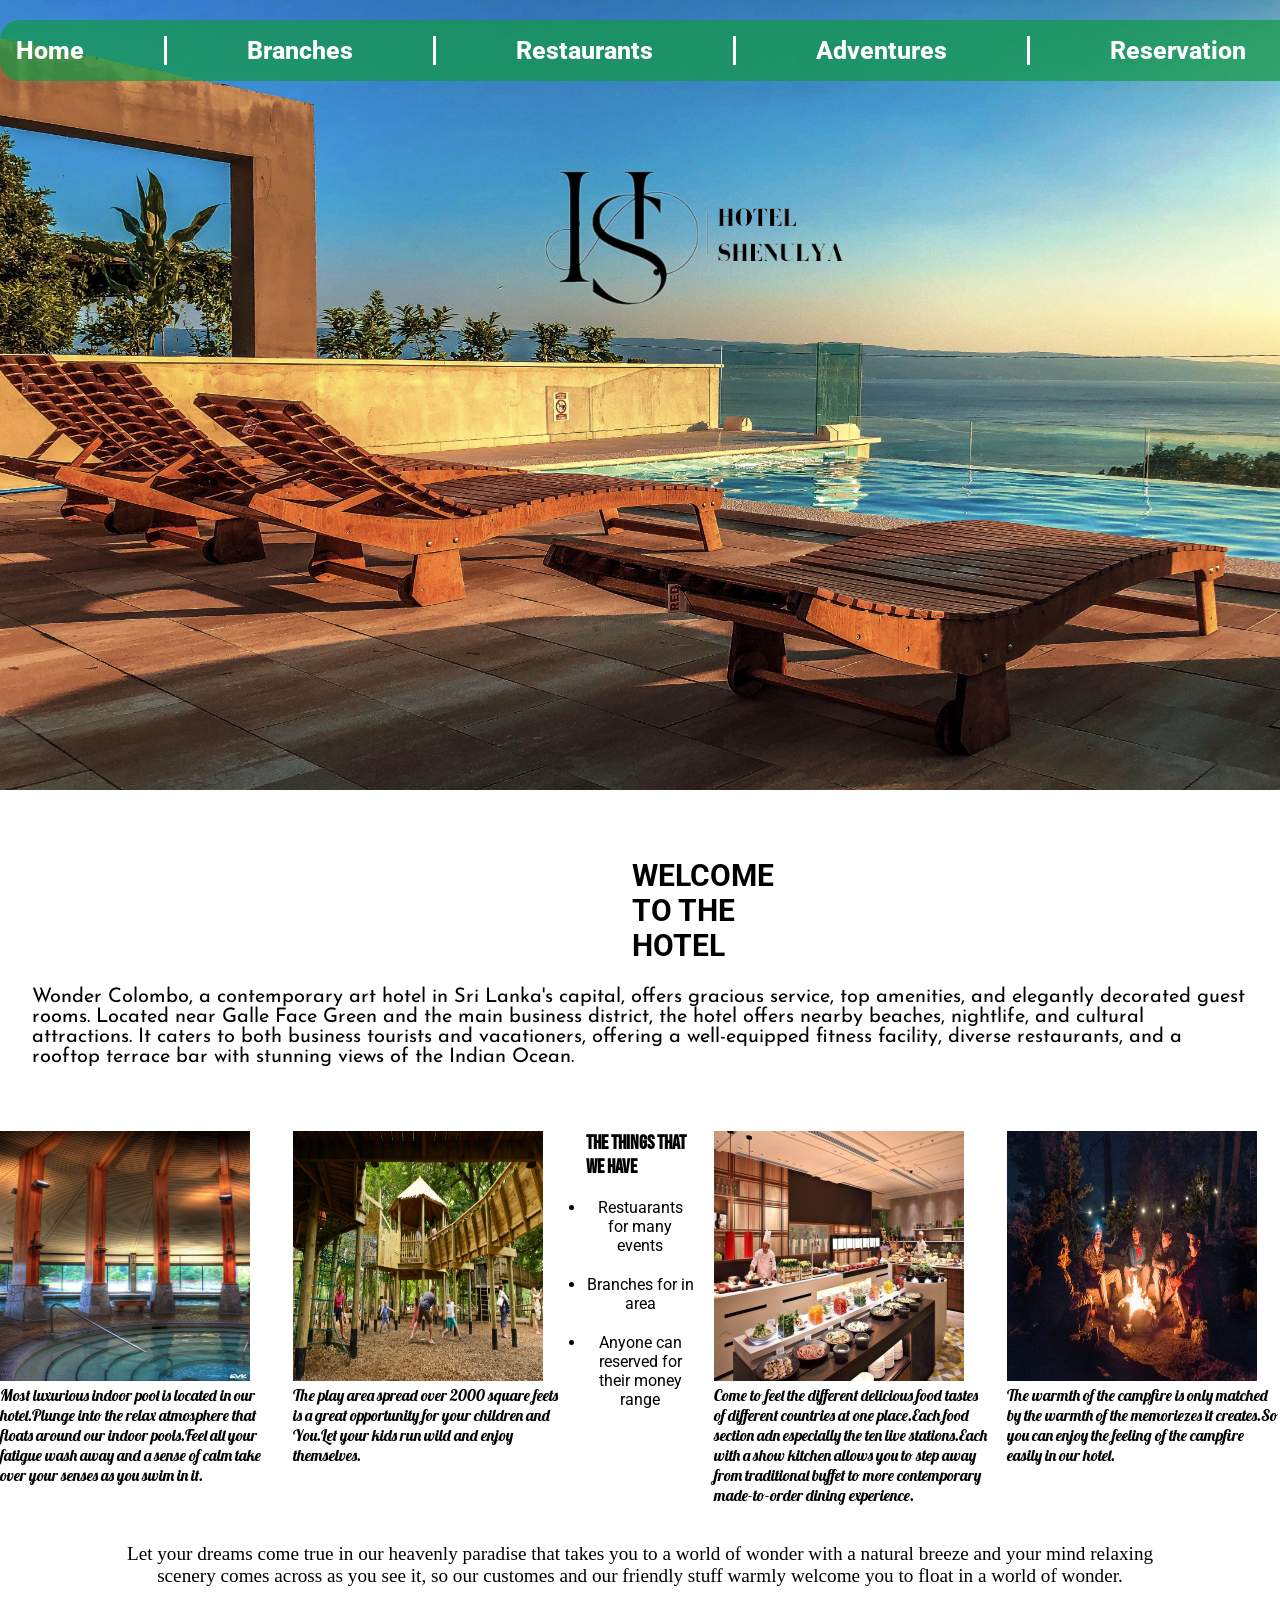
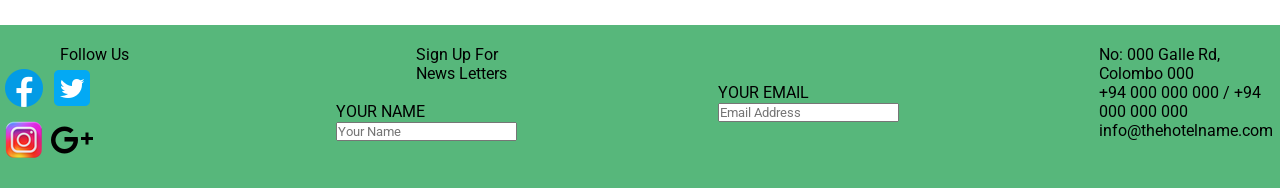
<file: index.html>
<!DOCTYPE html>

<html lang="en">

<head>

    <meta charset="UTF-8">

    <meta name="viewport" content="width=device-width, user- scalable=no, initial-scale=1.0, maximum-scale=1.0, minimum-scale=1.0">

    <title>Home</title>

    <link rel="stylesheet" href="./home.css">

</head>

<body>

    <!-- Hotel logo -->
    <header>
        <img src="./home page.jpg" alt="homepage">

        <p><a href="index.html"><img src="./logo.png" class="logo" alt="logo" ></a></p>
  
         <!-- Navigation -->
        <nav>
            <ul class="ul">
                <li><a href="./index.html">Home </a></li>
                <li><a href="./branches.html">Branches </a></li>
                <li><a href="./Restaurant.html">Restaurants </a></li>
                <li><a href="./Adventures.html">Adventures </a></li>
                <li><a href="./Reservation.html">Reservation </a></li>
            </ul>
        </nav>
    </header>
    <!-- Welcome -->

<section class="About">
        <h1 class="Welcome">WELCOME TO THE HOTEL</h1><br>
    <!-- About -->

        <p>Wonder Colombo, a contemporary art hotel in Sri Lanka's capital, offers gracious service, top amenities, and elegantly decorated guest rooms. Located near Galle Face Green and the main business district, the hotel offers nearby beaches, nightlife, and cultural attractions. It caters to both business tourists and vacationers, offering a well-equipped fitness facility, diverse restaurants, and a rooftop terrace bar with stunning views of the Indian Ocean.</p>
</section>
 <!-- Images and description -->
 
<section class="About1">
    <div class="images">
        <div>
            <img src="indoor-pool.jpg" alt="indoor-pool"><p>Most luxurious indoor pool is located in our hotel.Plunge into the relax atmosphere that floats around our indoor pools.Feel all your fatigue wash away and a sense of calm take over your senses as you swim in it.</p>
        </div>
        <div>
            <img src="play area.jpg" alt="indoor-pool"><p>The play area spread over 2000 square feets is a great opportunity for your children and You.Let your kids run wild and enjoy themselves.</p>
        </div>
        <div class="description">
            <h2>The things that We have</h2><br>
                <ul class="ul1" >

                     <li>Restuarants for many events</li>

                     <li>Branches for in area</li>

                     <li>Anyone can reserved for their money range</li>

                </ul>
        </div>
        <div>
            <img src="buffet2.jpg" alt="buffet2"><p>Come to feel the different delicious food tastes of different countries at one place.Each food section adn especially the ten live stations.Each with a show kitchen allows you to step away from traditional buffet to more contemporary made-to-order dining experience.</p>
        </div>
        <div>
            <img src="Campfire.jpg" alt="campfire"><p>The warmth of the campfire is only matched by the warmth of the memoriezes it creates.So you can enjoy the feeling of the campfire easily in our hotel.</p>
        </div>
    </div>
         

</section>
<br><br>
<section>
    <p class="last">
        Let your dreams come true in our heavenly paradise that takes you to a world of wonder with a natural breeze and your mind relaxing scenery comes across as you see it, so our customes and our friendly stuff warmly welcome you to float in a world of wonder. 
    </p>

</section><br><br>

    <!-- Footer-->
    <footer>
        
        <div>
            <p class="follow">Follow Us</p>
            <section class="soclogo">
                <img src="fb.png" alt="fb"><img src="twit.png" alt="twitter"><img src="insta1.png" alt="instagram"><img src="gplus1.png" alt="gplus" >
            </section>
        </div>  
        <div>
            <p class="signup">Sign Up For News Letters</p><br>
            <p>YOUR NAME</p>
            <input placeholder="Your Name">
        </div>
        <div><br><br>
            <p>YOUR EMAIL</p>
            <input placeholder="Email Address">
        </div>
        <div>
            <p> No: 000 Galle Rd, Colombo 000<br>
                +94 000 000 000 / +94 000 000 000<br>
                info@thehotelname.com
            </p>    
        </div>

    </footer>

</body>

</html>
</file>
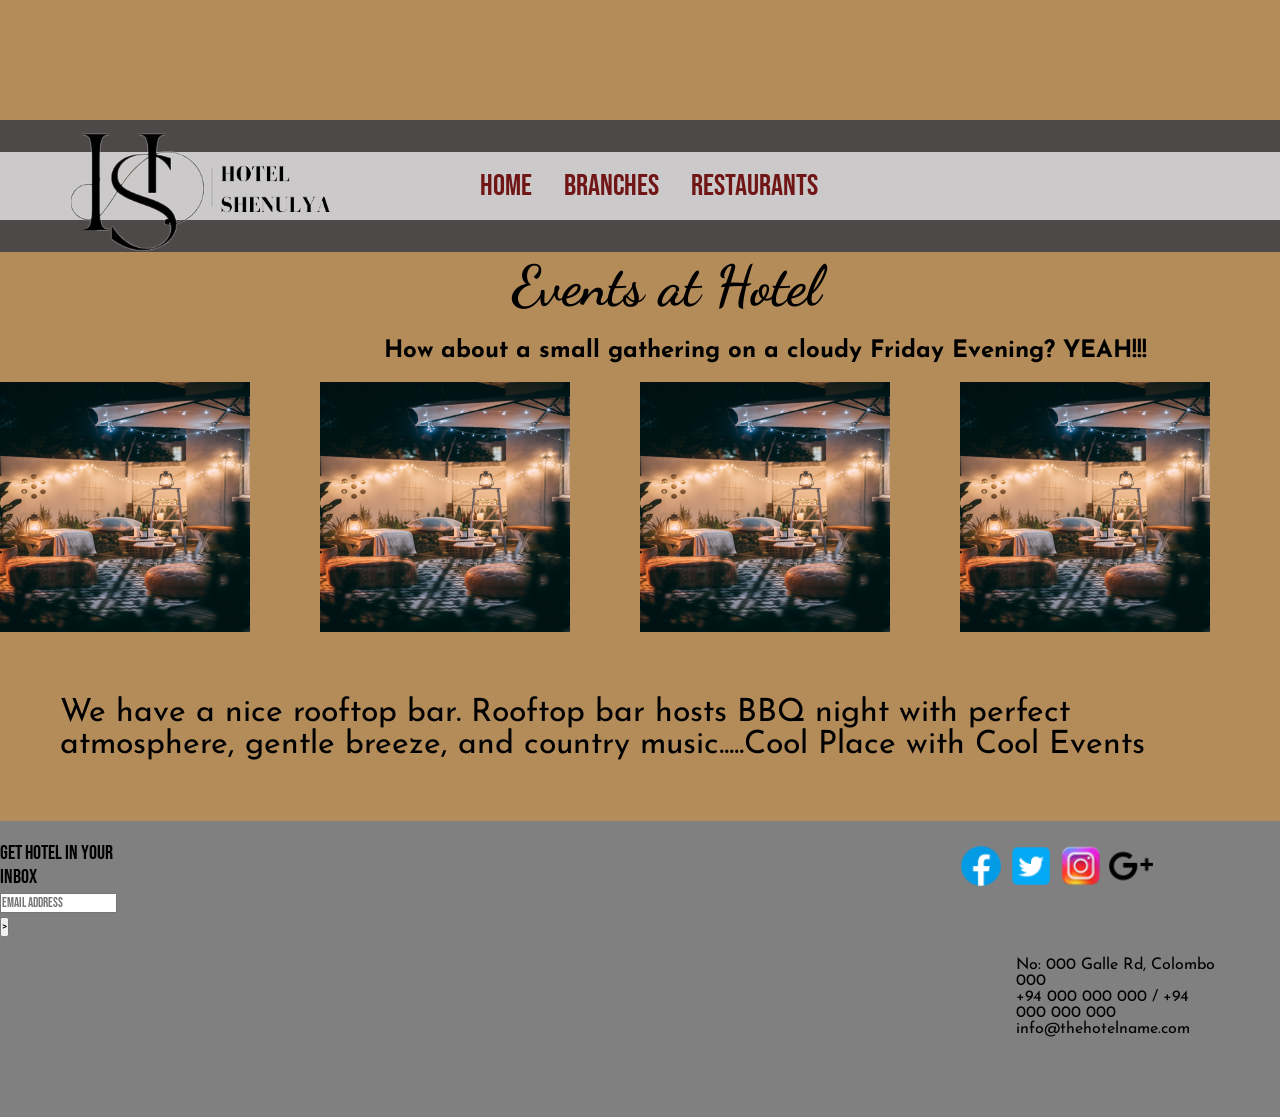
<file: event1.html>
<!DOCTYPE html>
<html lang="en">
<head>
    <meta charset="UTF-8">
    <meta name="viewport" content="width=device-width, user- scalable=no, initial-scale=1.0, maximum-scale=1.0, minimum-scale=1.0">
    <title>Event 1</title>
    <link rel="stylesheet" href="event1.css">
    <!-- Hotelname -->
    <p><a href="index.html"><img src="./logo.png" class="logo" alt="logo" ></a></p>
</head>

<body>
    <!-- Navigation -->
<section class="navigation">
    <nav class="nav1">
        <ul>
            <li><a href="./index.html">Home </a></li>
            <li><a href="./branches.html">Branches </a></li>
            <li><a href="./Restaurant.html">Restaurants </a></li>
        </ul>
    </nav>
    <nav class="nav2">
        <ul>
            <li><a href="./Adventures.html">Adventures </a></li>
            <li><a href="./Reservation.html">Reservation </a></li>
        </ul>
    </nav>
</section>
    <!-- Description -->
    <h3 class="Topic">Events at Hotel</h3><br>
    <h3 class="des">How about a small gathering on a cloudy Friday Evening? YEAH!!!</h3><br>
    <!-- Images -->
    <section class="image">
        <div>
            <img src="pexels-taryn-elliott-4112236.jpg" width="250px" height="250px" alt="event1">
        </div>
            
        <div>
            <img src="pexels-taryn-elliott-4112236.jpg" width="250px" height="250px" alt="event2">
        </div>
        <div>
            <img src="pexels-taryn-elliott-4112236.jpg" width="250px" height="250px" alt="event3">
        </div>
        <div>
            <img src="pexels-taryn-elliott-4112236.jpg" width="250px" height="250px" alt="event4">

        </div>    
    </section>
    <!-- Description -->
    <p>We have a nice rooftop bar. Rooftop bar hosts BBQ night with perfect atmosphere, gentle breeze, and country music.....Cool Place with Cool Events

    </p>
    <!-- Footer    -->
    <footer>
        <div>
        Get Hotel in your inbox<br><input type="text" placeholder="Email Address" ><input type="submit" value=">">
        </div>
        <div>
            <img src="fb.png" alt="fb"><img src="twit.png" alt="twitter"><img src="insta1.png" alt="instagram"><img src="gplus1.png" alt="gplus" >
            <P> No: 000 Galle Rd, Colombo 000<br>
                +94 000 000 000 / +94 000 000 000<br>
                info@thehotelname.com</P>
            
        </div>
    </footer>
</body>
</html>
</file>
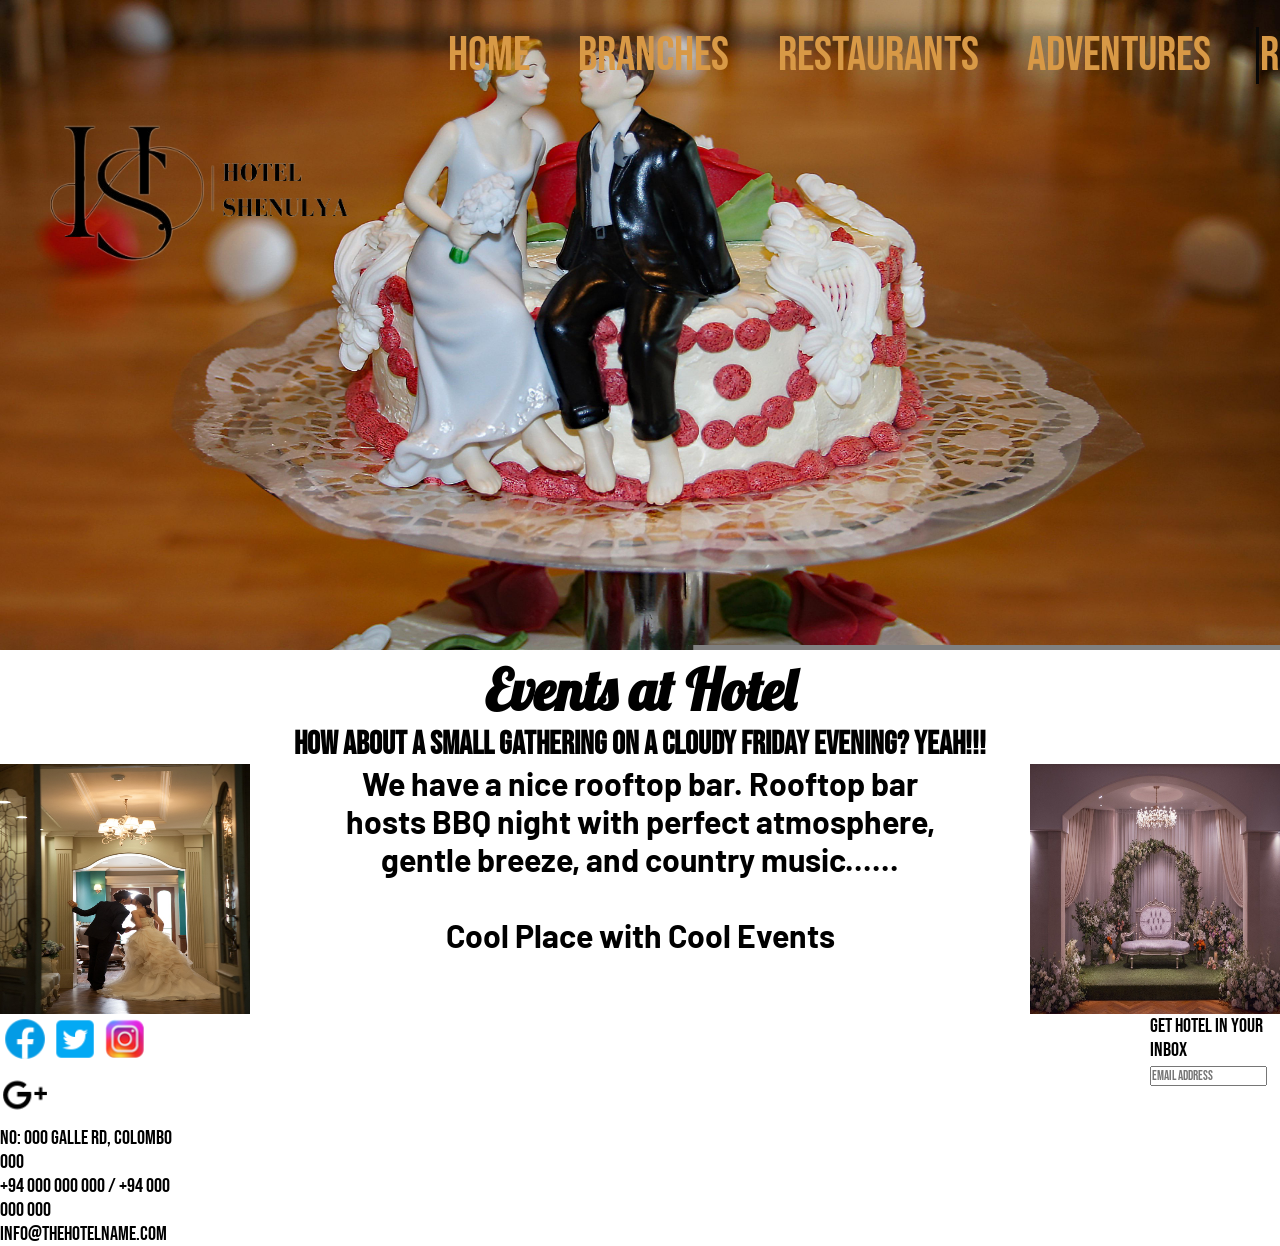
<file: event2.html>
<!DOCTYPE html>
<html lang="en">
<head>
    <meta charset="UTF-8">
    <meta name="viewport" content="width=device-width, user- scalable=no, initial-scale=1.0, maximum-scale=1.0, minimum-scale=1.0">
    <title>event2</title>
    <link rel="stylesheet" href="event2.css">
    
</head>
<body>
    <header>
    <!-- Hotel Name -->
    <img src="cake.jpg" alt="cake">

    <p><a href="index.html"><img src="./logo.png" class="logo" alt="logo" ></a></p>

    <!-- Navigation -->

    <nav>
        <ul>
            <li><a href="./index.html"> Home</a></li>
            <li><a href="./branches.html">Branches</a></li>
            <li><a href="./Restaurant.html">Restaurants</a></li>
            <li><a href="./Adventures.html">Adventures</a></li>
            <li><a href="./Reservation.html">Reservation</a></li>     
        </ul>
    </nav>
    </header>

    <!-- Description -->

    <h2 class="topic">Events at Hotel</h2>
    <h3>How about a small gathering on a cloudy Friday Evening? YEAH!!!</h3>

    <!-- Images -->

    <section class="About">
        <div class="images">
                <img src="couple.jpg" alt="couple">
                
            <div class="description">
                <h2 class="des1">We have a nice rooftop bar. Rooftop bar hosts BBQ night with perfect atmosphere, gentle breeze, and country music......<br><br>Cool Place with Cool Events</h2>
            </div>
                <img src="settyback.jpg" alt="settyback">
                
        </div>
    </section>

    <!-- Footer -->
    <footer>
        <div>
            <img src="fb.png" alt="fb"><img src="twit.png" alt="twitter"><img src="insta1.png" alt="instagram"><img src="gplus1.png" alt="gplus" >
            <p> No: 000 Galle Rd, Colombo 000<br>
                +94 000 000 000 / +94 000 000 000<br>
                info@thehotelname.com
            </p>
        </div>
        <div class="email">
            <p>Get Hotel in your inbox</p>
            <input placeholder="Email Address" >
        </div>
    </footer>
</body>
</html>
</file>
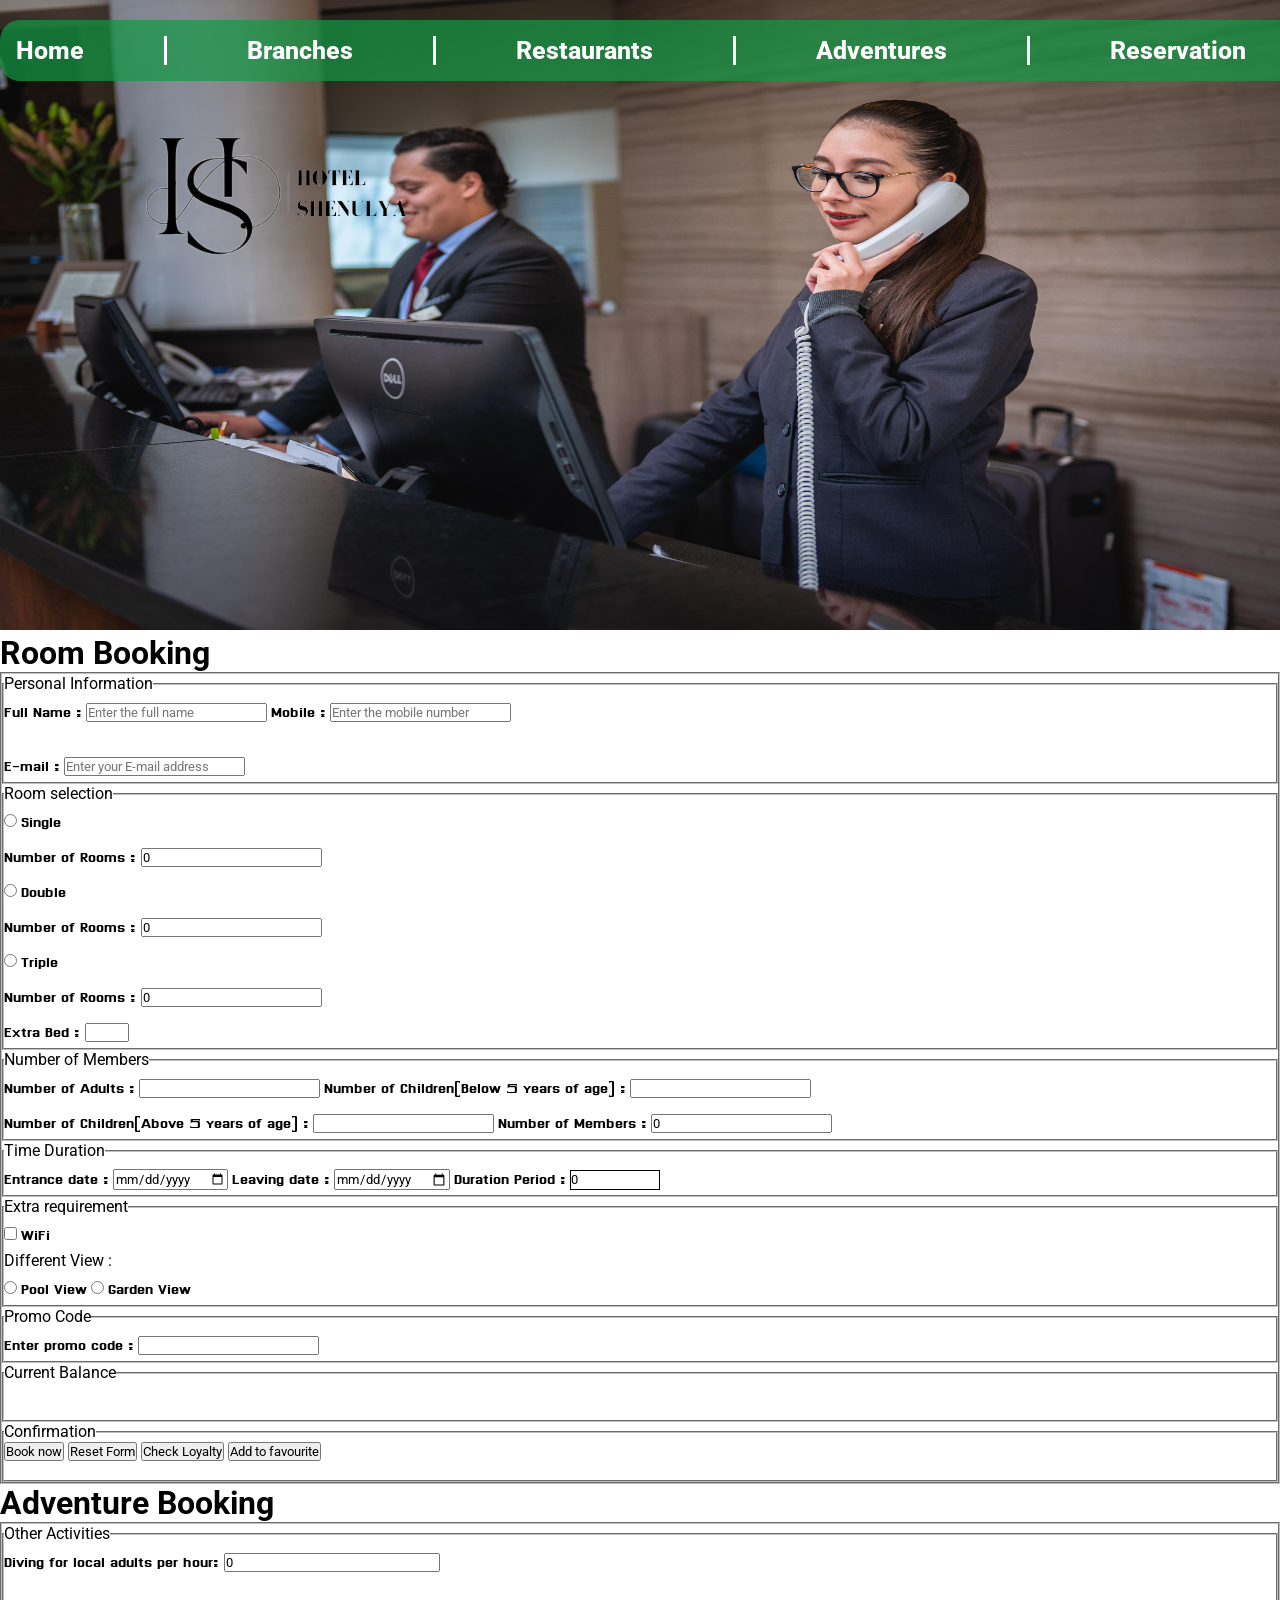
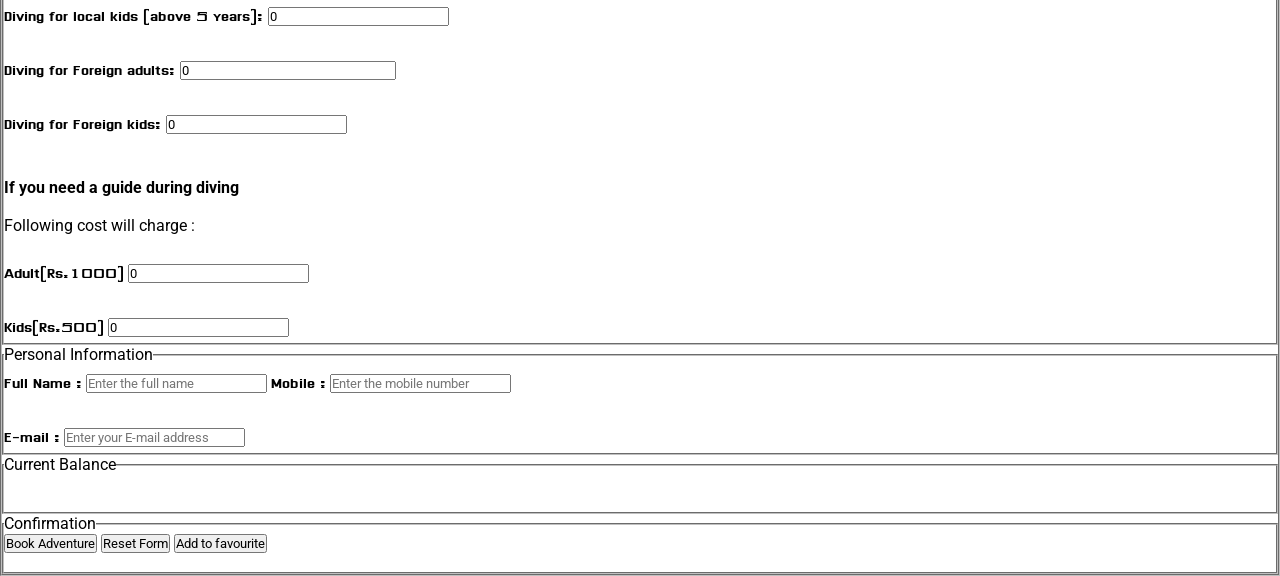
<file: Reservation.html>
<!DOCTYPE html>
<html lang="en">
    <head>
        <meta charset="UTF-8">
        <meta name="viewport" content="width-device-width, initial-scale=1">
        <meta name="description" content="Hotel Shenulya">
        <title>Booking page</title>
        <link rel="stylesheet" href="reservation.css">
        <script src="main.js" defer></script>
        
    </head>
    <body>
        <!-- Hotel logo -->
        <header>
            <img src="./reserve.jpg" alt="reserve image">

            <p><a href="index.html"><img src="./logo.png" class="logo" alt="logoimg"></a></p>

        <!-- Navigation -->
            <nav>
                <ul>
                    <li><a href="./index.html">Home </a></li>
                    <li><a href="./branches.html">Branches </a></li>
                    <li><a href="./Restaurant.html">Restaurants </a></li>
                    <li><a href="./Adventures.html">Adventures </a></li>
                    <li><a href="./Reservation.html">Reservation </a></li>
                </ul>
            </nav>
        </header>
        <h1>Room Booking</h1>
        <form id="roomBookingForm">
            <fieldset>
                <fieldset>
                    <legend>Personal Information</legend>
                    <label class="pinform">Full Name :</label>
                    <input type="text" id="fullName" placeholder="Enter the full name">
                    <label class="pinform">Mobile :</label>
                    <input type="number" id="mobileId" placeholder="Enter the mobile number"><br><br>
                    <label class="pinform">E-mail :</label>
                    <input type="text" id="emailId" placeholder="Enter your E-mail address">
                </fieldset>
                <fieldset>
                    <legend>Room selection</legend>
                    <input type="radio" id="single" name="roomType" value="single">
                    <label class="roomlabel">Single</label><br>
                    <label class="roomlabel">Number of Rooms : </label>
                    <input type="number" name="roomType" id="numberofrooms1" value="0" min="1" placeholder="Enter number of rooms"><br>
                    <input type="radio" id="double" name="roomType" value="double">
                    <label class="roomlabel">Double</label><br>
                    <label class="roomlabel">Number of Rooms : </label>
                    <input type="number" name="roomType" id="numberofrooms2" value="0" min="1" placeholder="Enter number of rooms"><br>
                    <input type="radio" id="triple" name="roomType" value="triple">
                    <label class="roomlabel">Triple</label><br>
                    <label class="roomlabel">Number of Rooms : </label>
                    <input type="number" name="roomType" id="numberofrooms3" value="0" min="1" placeholder="Enter number of rooms"> <br>
                    <label class="roomlabel" id="roomlbl">Extra Bed : </label>
                    <input type="number" name="roomType" min="0" max="3" id="extraBed">
                </fieldset> 
                <fieldset>
                    <legend>Number of Members</legend>
                    <label class="memberlabel">Number of Adults :</label>
                    <input type="number" name="numofMembers" id = "numberofadults" min="1">
                    <label class="memberlabel">Number of Children(Below 5 years of age) :</label>
                    <input type="number" name="numofMembers" id = "numberofchildren(below5)" min="0"> <br>
                    <label class="memberlabel">Number of Children(Above 5 years of age) :</label>
                    <input type="number" name="numofMembers" id = "numberofchildren(above5)" min="0">
                    <label class="memberlabel">Number of Members :</label>
                    <input type="text" id="memberOutput" value="0">
                </fieldset>
                <fieldset>
                    <legend>Time Duration</legend>
                    <label class="datelabel">Entrance date :</label>
                    <input type="date" id = "entrancedate" name="timeDuration">
                    <label class="datelabel">Leaving date :</label>
                    <input type="date" id="leavingdate" name="timeDuration">
                    <label class="datelabel">Duration Period :</label>
                    <input type="number" name="duration" id="durationDays" value="0" readonly>
                </fieldset>
                <fieldset>
                    <legend>Extra requirement</legend>
                    <input type="checkbox" id="wifiId" name="extraReq" value="wifi">
                    <label class="wifilabel" >WiFi</label><br>
                    <label>Different View :</label><br>
                    <input type="radio" name="extraReq" id="poolView" value="poolView">
                    <label class="viewlabel">Pool View</label>
                    <input type="radio" name="extraReq" id="gardenView" value="gardenView">
                    <label class="viewlabel">Garden View</label>
                </fieldset>
                <fieldset>
                    <legend>Promo Code</legend>
                    <label class="promolabel">Enter promo code :</label>
                    <input type="text" id="promocode" >
                </fieldset>
                <fieldset>
                    <legend>Current Balance</legend><br><br>
                    <p id="currentcost"></p>
                    <p id="output3"></p>
                </fieldset>
                <fieldset>
                    <legend>Confirmation</legend>
                    <input type="button" id = "booknow" value="Book now">
                    <input type="button" id = "resetform" value="Reset Form">
                    <input type="button" id = "checkloyalty" value="Check Loyalty">
                    <input type="button" id = "addfav" value="Add to favourite"><br><br>
                </fieldset>
            </fieldset>
        </form>
        <h1>Adventure Booking</h1>
        <form id="adventureBookingForm">
            <fieldset>
                <fieldset>
                    <legend>Other Activities</legend>
                    <label class="activities" >Diving for local adults per hour: </label>
                    <input type="number" name="otheractivities" value="0" id="divlocaladult" min="0" placeholder="Enter the number of adults" class="adult"><br><br>
                    <label class="activities">Diving for local kids (above 5 years): </label>
                    <input type="number" name="otheractivities" value="0" id="divlocalkid" min="0" placeholder="Enter the number of kids"><br><br>
                    <label class="activities">Diving for Foreign adults: </label>
                    <input type="number" name="otheractivities" value="0" id="divforeignadult" min="0" placeholder="Enter the number of adults" class="adult"><br><br>
                    <label class="activities">Diving for Foreign kids: </label>
                    <input type="number" name="otheractivities" value="0" id="divforeignkid" min="0" placeholder="Enter the number of kids"><br><br><br>
                    <label class="activitiesguide"><b>If you need a guide during diving </b></label>
                    <label class="activitiesguide"><br><br> Following cost will charge : </label><br><br>
                    <label class="activities">Adult(Rs.1000)</label>
                    <input type="number" name="otheractivities" id="guideadult" value="0"><br><br>
                    <label class="activities">Kids(Rs.500)</label>
                    <input type="number" name="otheractivities" id="guidekid" value="0">
                </fieldset>
                <fieldset>
                    <legend>Personal Information</legend>
                    <label class="pinform">Full Name :</label>
                    <input type="text" id="fullName2" placeholder="Enter the full name">
                    <label class="pinform">Mobile :</label>
                    <input type="number" id="mobileId2" placeholder="Enter the mobile number"><br><br>
                    <label class="pinform">E-mail :</label>
                    <input type="text" id="emailId2" placeholder="Enter your E-mail address">
                </fieldset>
                <fieldset>
                    <legend>Current Balance</legend>
                    <p id="currentcost2"></p><br><br>
                </fieldset>
                <fieldset>
                    <legend>Confirmation</legend>
                    <input type="button" name="bookadventure" value="Book Adventure">
                    <input type="button" id="resetform2" value="Reset Form">
                    <input type="button" id="addfav2" value="Add to favourite"><br><br>
                    
                </fieldset>
            </fieldset>
        </form>
    </body>
</html>
</file>
<file: home.css>
@import url('https://fonts.googleapis.com/css2?family=Barlow&family=Roboto:ital,wght@0,100;0,300;0,400;0,700;1,300;1,700&family=Bebas+Neue&family=Dancing+Script:wght@400;600&family=Josefin+Sans&family=Lobster&family=Merriweather:ital,wght@0,400;1,300&family=Permanent+Marker&family=Phudu:wght@300;400;500;800&family=Titillium+Web:ital,wght@0,200;0,300;1,200&display=swap');
*{
    margin: 0;
    padding: 0;
    box-sizing: border-box;
    font-family: "roboto";
}
body{
    margin: 0 auto;
    
}
header img{
    opacity: 100%;
    background-position: center;
    background-size: cover;
    width: 100%;
    height: 790px;
}
.logo{
    opacity: 100%;
    top: 5%;
    left: 38.7%;
    align-items: center;
    position: absolute;
    width: 400px;
    height: 400px;
}
/* Navigation */
nav{
    border-radius: 20px;
    background-color: rgba(17, 153, 69, 0.705);
    top: 20px;
    position: absolute;
    padding: 1rem ;
}

.ul{
    display: flex;
    flex-direction: row;
    list-style: none;
    justify-content: space-between;
    gap: 5rem;
    font-size: 20px;
}
.ul li{
    padding-right: 80px;
    font-size: 25px;
    display: inline-block;
    border-right: 3px solid rgb(255, 255, 255);
       
}
.ul li a:hover{
    background-color: rgba(172, 175, 199, 0.596);
    border-radius: 5px ;
    color: #070707;
    transition: 0.5s;
}
.ul li a{
    font-weight: 800;
    text-decoration: none;
    color: #ffffff;
    align-items: center;
}
/* welcome */
.About{
    padding: 4rem 2rem;
    color: #000000;
    font-size: 20px
}
.About p{
    font-family: "Josefin Sans";
}
.Welcome{
    margin: 0;
    display: flex;
    flex-direction: row;
    padding: 0px 600px;
    font-size: 30px;
}
.About1{
    display: flex;
    flex-direction: column;
    gap: 20px;
}
.ul1{
    display: flex;
    flex-direction: column;
    justify-content: space-between;
    text-align: center;
    gap: 20px;

}
h2{
    font-size: 20px;
    font-family: "Bebas Neue";
}

.images{
    
    display: grid;
    grid-template-columns: auto auto auto auto auto;
    gap: 20px;
}
.images div p{
    font-family:"Lobster" ;
}
.images img{
    width: 250px;
    height: 250px;
}
.last{
    padding: 0px 100px;
    font-size: larger;
    font-family: "Permanent Marker";
    text-align: center;
}

/* Footer */
footer{
    background-color: rgba(17, 153, 69, 0.705);
    display: flex;
    flex-direction: row;
    gap: 200px;
    padding: 20px 0px;
}
.follow{
    font-weight: 10px;
    padding-left: 60px;
}
.signup{
    font-weight: 10px;
    padding-left: 80px;

}
</file>
<file: event1.css>
@import url('https://fonts.googleapis.com/css2?family=Bebas+Neue&family=Dancing+Script:wght@400;600&family=Josefin+Sans&family=Lobster&display=swap');
*{
    margin: 0;
    padding: 0;
    box-sizing: border-box;
    font-family: "Bebas Neue";
}
body{
    background-color: rgb(179, 140, 90);
}
h1{
    position: absolute;
    padding-left: 20rem;
    top: 10%;
    font-size: 400%
}
.logo{
    opacity: 100%;
    top: 2.5%;
    left: 2%;
    align-items: center;
    position: absolute;
    width: 350px;
    height: 350px;
}
.navigation{
    margin: 0;
    padding: 2rem 0rem;
    background-color: rgb(77, 73, 73);
    display: flex;
    flex-direction: row;
}
.nav1{
    background-color: rgba(255, 255, 255, 0.705);
    padding: 1rem 30rem;
}
.nav2{
    background-color: rgb(255, 255, 255);
    padding: 1rem 5rem;
}
ul{
    display: flex;
    flex-direction: row;
    list-style: none;
    justify-content: space-between;
    gap: 2rem;
    font-size: 30px;
}
ul li a{
    text-decoration: none;
    color: #701616;
    align-items: center;
}
ul li a:hover{
    background-color: rgba(8, 25, 156, 0.822);
    border-radius: 5px ;
    color: #000000;
    transition: 0.5s;
}

.Topic{
    font-family: "Dancing Script";
    font-weight: 40px;     
    padding-left: 40%;
    font-size: 350%;
}
.des{
    font-family: "Josefin Sans";
    font-size: 150%;
    padding-left: 30%;
}
.image{
    display: grid;
    grid-template-columns: auto auto auto auto;
}
p{
    font-family: "Josefin Sans";
    font-size: 200%;
    padding: 60px;

}
/* Footer */
footer{
    padding: 20px 0px;
    background-color: gray;
    font-size: 125%;
    gap: 65%;
    display: flex;
    flex-direction: row;
}
footer p{
    font-size: 80%;
}
footer img{
    width: 50px;
    height: 50px;
}
</file>
<file: event2.css>
@import url('https://fonts.googleapis.com/css2?family=Barlow&family=Bebas+Neue&family=Dancing+Script:wght@400;600&family=Josefin+Sans&family=Lobster&family=Permanent+Marker&family=Phudu:wght@300;400;500;800&display=swap');
*{
    margin: 0;
    padding: 0;
    box-sizing: border-box;
    font-family: "Bebas Neue";
}

/* Hotel Name */
.logo{
    opacity: 100%;
    top: 0%;
    left: 0%;
    align-items: center;
    position: absolute;
    width: 400px;
    height: 400px;
}
header img{
    width: 100%;
    height: 650px;
}
h1{
    font-size: 400%;
    font-family: "Barlow";
    
}
/* Navigation */
nav ul{
    position: absolute;
    top: 3%;
    margin-left: 30%;
    padding-left: 5%;
    display: flex;
    flex-direction: row;
    gap: 6%;
    list-style: none;
    justify-content: space-between;
    border-right: 3px solid rgb(8, 8, 8);
    
    

}
nav ul :hover{
    background-color: rgba(191, 214, 203, 0.774);
    border-radius: 50%;
    transition: 0.8s;
}
nav ul a{
    font-size: 300%;
    text-decoration: none;
    color: rgb(216, 153, 70);
}
/* Description */
.topic{
    font-size: 350%;
    text-align: center;
    font-family: "Lobster";
}
.des1{
    margin: 0% 10%;
    font-size: 200%;
    text-align: center;
    font-family: "Barlow";
}
h3{
    
    font-size: 200%;
    text-align: center;
}
.About{
    display: flex;
    flex-direction: column;
    gap: 20px;
}

/* Images */
.images{
    display: grid;
    grid-template-columns: auto auto auto;
}
.images img{
    width: 250px;
    height: 250px;
}
/* Footer */
footer{
    font-size: 125%;
    gap: 75%;
    display: flex;
    flex-direction: row;
}
footer img{
    width: 50px;
    height: 50px;
}
</file>
<file: reservation.css>
@import url('https://fonts.googleapis.com/css2?family=Dhurjati&display=swap');
@import url('https://fonts.googleapis.com/css2?family=Roboto:ital,wght@0,100;0,300;0,400;0,700;1,300;1,700&display=swap');
*{
    margin: 0;
    padding: 0;
    box-sizing: border-box;
    font-family: "roboto";
}
body{
    margin: 0 auto;
}
header img{
    opacity: 100%;
    background-position: center;
    background-size: cover;
    width: 100%;
    height: 630px;
}
.logo{
    opacity: 100%;
    top: 3%;
    left: 8%;
    border-radius: 2000px;
    align-items: center;
    position: absolute;
    width: 350px;
    height: 350px;
}
.hotel{
 
    margin:4rem 40rem;
    text-align: center;
    border-radius: 10px;
    color:rgb(21, 22, 22);
    position: absolute;
    top: 32%; 
    font-size: 60px;
}
/* Navigation */
nav{
    border-radius: 20px;
    background-color: rgba(17, 153, 69, 0.705);
    top: 20px;
    position: absolute;
    padding: 1rem ;
  

}
ul{
    display: flex;
    flex-direction: row;
    list-style: none;
    justify-content: space-between;
    gap: 5rem;
    font-size: 20px;
}
ul li{
    padding-right: 80px;
    font-size: 25px;
    display: inline-block;
    border-right: 3px solid rgb(255, 255, 255);
       
}
ul li a:hover{
    background-color: rgba(172, 175, 199, 0.596);
    border-radius: 5px ;
    color: #070707;
    transition: 0.5s;
}
ul li a{
    font-weight: 800;
    text-decoration: none;
    color: #ffffff;
    align-items: center;
}
/* Description */
.reserve{
    text-align: left;
    
    padding-bottom: 7%;  
    padding-top: 7%;
    padding: 2% 30%;
    
}
.mainform{
    
    border: 2px solid #333;
    padding: 2% 10%;
    
}
.mainform div{
    border: 2px solid #333;
    padding: 2% ;

}
.form{
    padding-left: 0rem;
}
/* Footer */
.roomlabel{
    font-family: "Dhurjati";
    font-size: larger;
}
.memberlabel{
    font-family: "Dhurjati";
    font-size: larger;
}
.datelabel{
    font-family: "Dhurjati";
    font-size: larger;
}
.wifilabel{
    font-family: "Dhurjati";
    font-size: larger;
}
#durationDays{
    border: #000000 solid 1px;
    height: 20px;
    width: 90px;
}
.viewlabel{
    font-family: "Dhurjati";
    font-size: larger;
}
.promolabel{
    font-family: "Dhurjati";
    font-size: larger;
}
.activities{
    font-family: "Dhurjati";
    font-size: larger;
}
.pinform{
    font-family: "Dhurjati";
    font-size: larger;
}
.adult{
    width: 17%;
}
</file>
